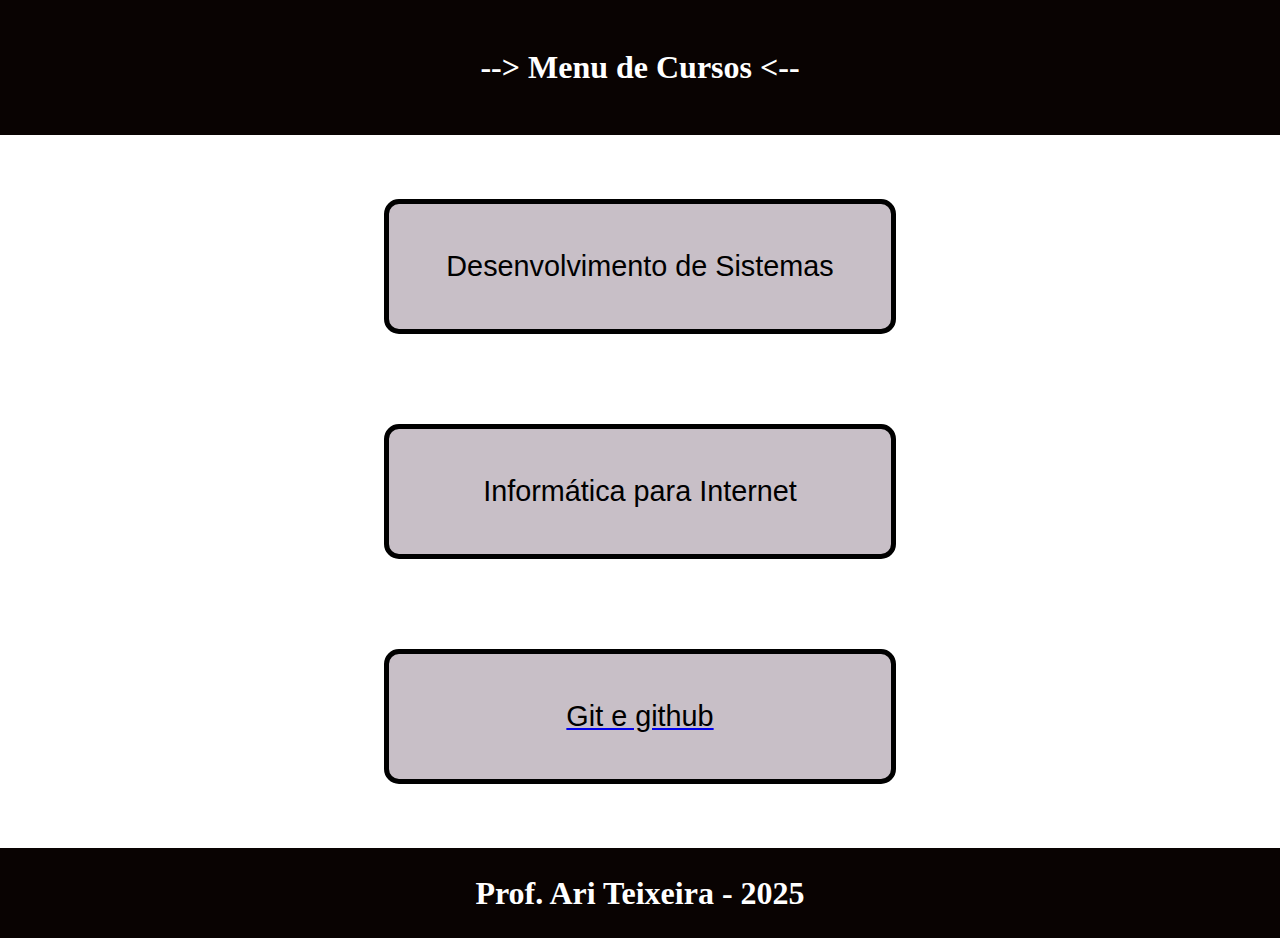
<file: index.html>
<!DOCTYPE html>
<html lang="en">
  <head>
    <meta charset="UTF-8" />
    <meta name="viewport" content="width=device-width, initial-scale=1.0" />
    <title>Info 2025</title>
    <link rel="stylesheet" href="style.css" />
  </head>
  <body>
    <header>
      <h1>--> Menu de Cursos <--</h1>
    </header>
    <main>
      <div class="cursos">
        <button
          onclick="window.location.href = 'desenvolvimentoSistemas/menu.html'"
        >
          Desenvolvimento de Sistemas
        </button>
      </div>
      <div class="cursos">
        <button
          onclick="window.location.href = 'informaticaInternet/menu.html'"
        >
          Informática para Internet
        </button>
      </div>
      <div class="cursos">
        <a href="https://drive.google.com/file/d/1wlylVDZWo2CKedAqG8D-zFIL4aNg5tof/view?usp=sharing">
          <button
        >
          Git e github
        </button>
        </a>
        
      </div>
    </main>
    <footer>
      <h1>Prof. Ari Teixeira - 2025</h1>
    </footer>
  </body>
</html>
</file>
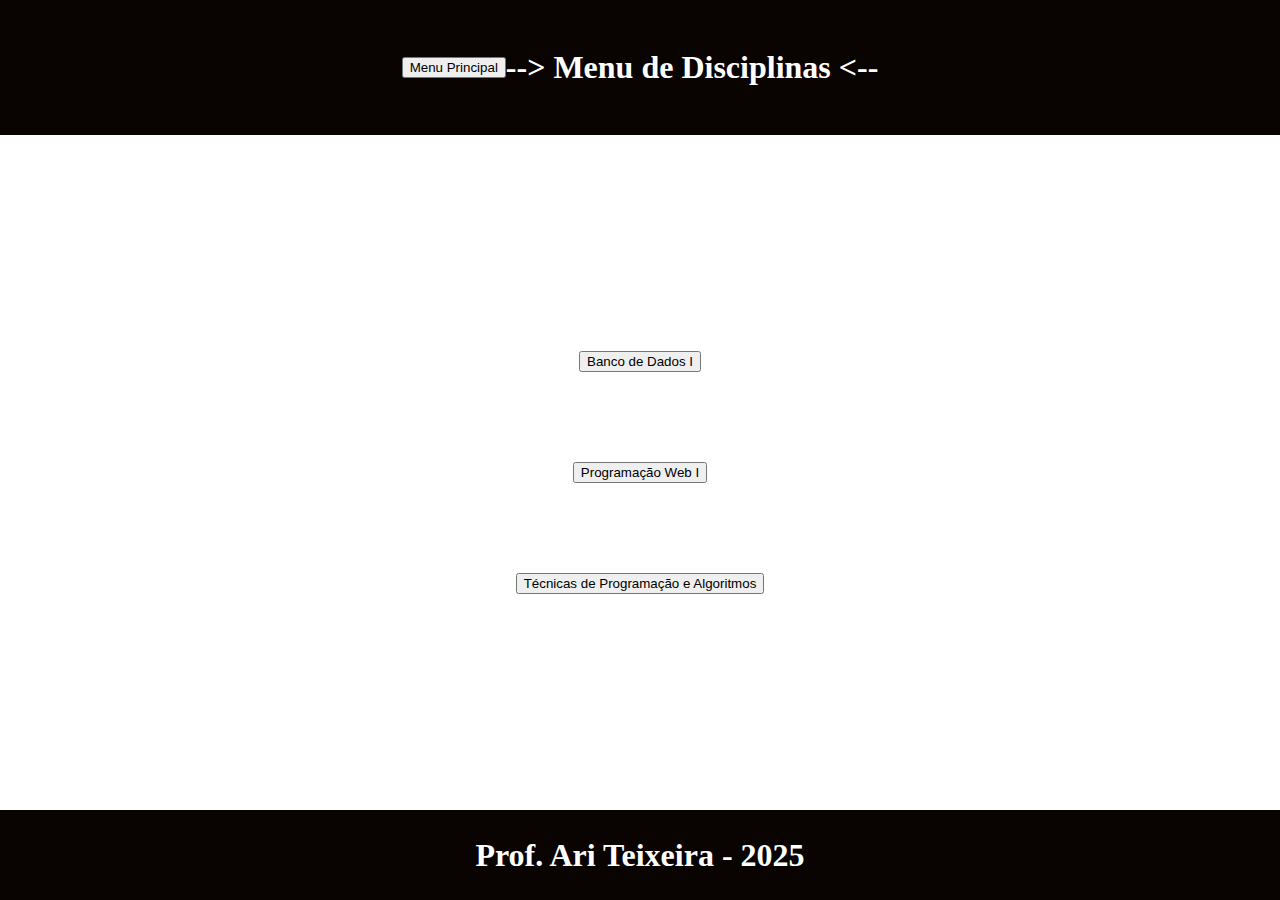
<file: desenvolvimentoSistemas/menu.html>
<!DOCTYPE html>
<html lang="en">
  <head>
    <meta charset="UTF-8" />
    <meta name="viewport" content="width=device-width, initial-scale=1.0" />
    <title>DS 2025</title>
    <link rel="stylesheet" href="style.css" />
  </head>
  <body>
    <header>
      <button id="home" onclick="window.location.href = '../index.html'">
        Menu Principal
      </button>
      <h1>--> Menu de Disciplinas <--</h1>
    </header>
    <main>
      <div class="cursos">
        <button onclick="window.location.href = 'bancoDadosI/bancoDadosI.html'">
          Banco de Dados I
        </button>
      </div>
      <div class="cursos">
        <button
          onclick="window.location.href = 'programacaoWebI/programacaoWebI.html'"
        >
          Programação Web I
        </button>
      </div>
      <div class="cursos">
        <button
          onclick="window.location.href = 'programacaoAlgoritmos/programacaoAlgoritmos.html'"
        >
          Técnicas de Programação e Algoritmos
        </button>
      </div>
    </main>
    <footer>
      <h1>Prof. Ari Teixeira - 2025</h1>
    </footer>
  </body>
</html>
</file>
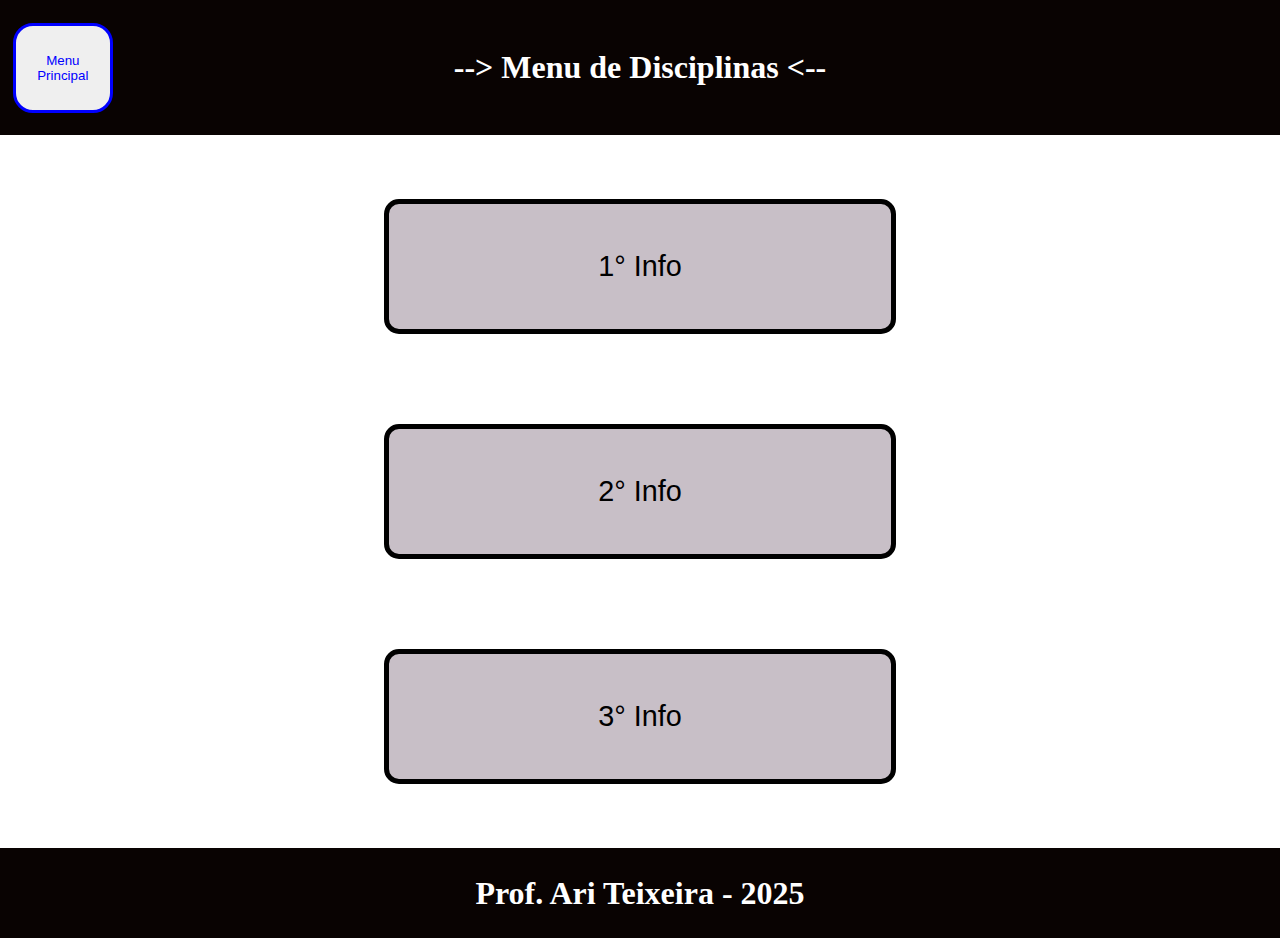
<file: informaticaInternet/menu.html>
<!DOCTYPE html>
<html lang="en">
  <head>
    <meta charset="UTF-8" />
    <meta name="viewport" content="width=device-width, initial-scale=1.0" />
    <title>InfoInternet 2025</title>
    <link rel="stylesheet" href="style.css" />
  </head>
  <body>
    <header>
      <button id="home" onclick="window.location.href = '/info2025/index.html'">
        Menu Principal
      </button>
      <h1>--> Menu de Disciplinas <--</h1>
    </header>
    <main>
      <div class="cursos">
        <button onclick="window.location.href = 'primeiro/menu.html'">
          1° Info
        </button>
      </div>
      <div class="cursos">
        <button
          onclick="window.location.href = 'segundo/interfacesWebII/interfacesWebII.html'"
        >
          2° Info
        </button>
      </div>
      <div class="cursos">
        <button onclick="window.location.href = 'terceiro/tcc/tcc.html'">
          3° Info
        </button>
      </div>
    </main>
    <footer>
      <h1>Prof. Ari Teixeira - 2025</h1>
    </footer>
  </body>
</html>
</file>
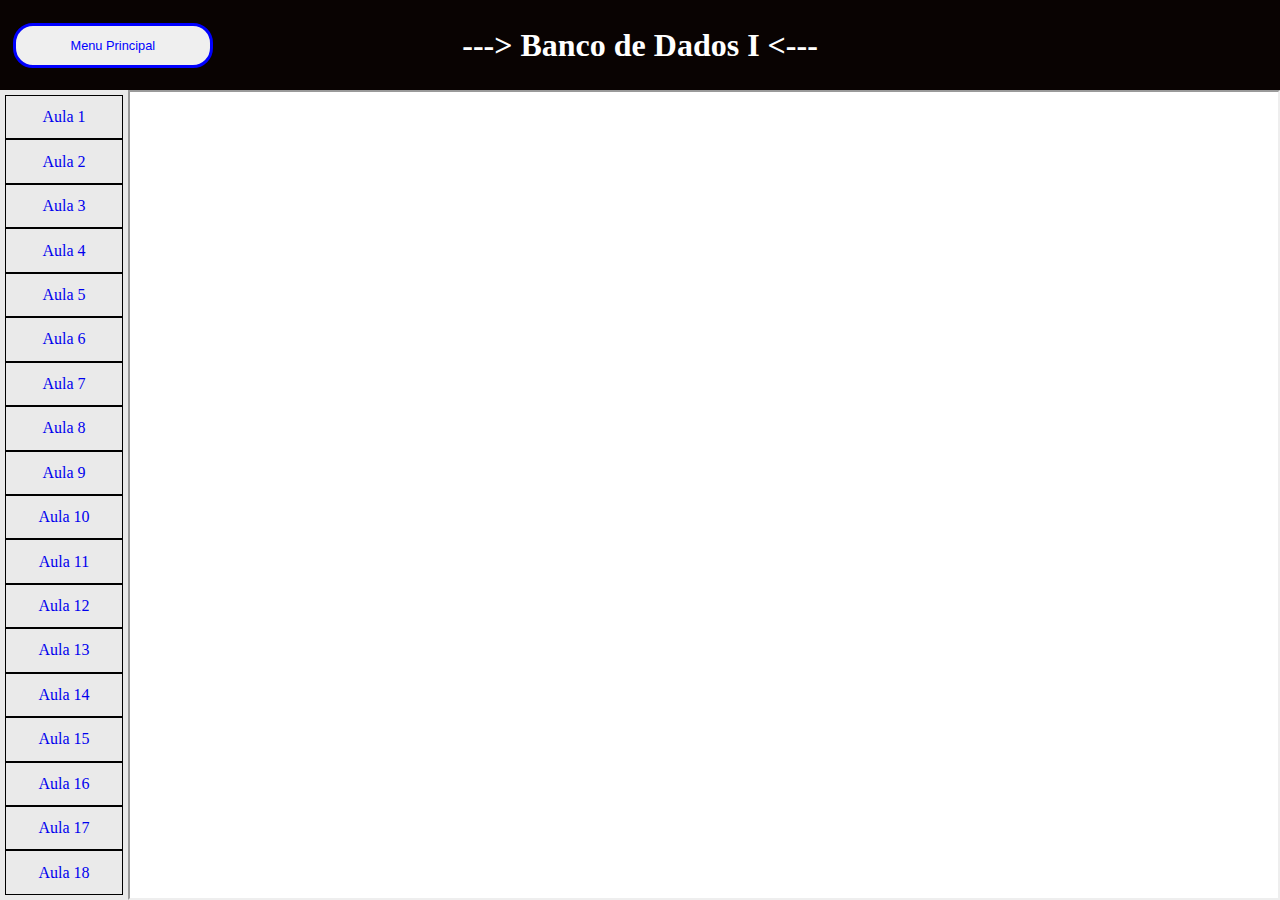
<file: desenvolvimentoSistemas/bancoDadosI/bancoDadosI.html>
<!DOCTYPE html>
<html lang="en">
  <head>
    <meta charset="UTF-8" />
    <meta name="viewport" content="width=device-width, initial-scale=1.0" />
    <title>InfoInternet 2025</title>
    <link rel="stylesheet" href="bancoDadosI.css" />
  </head>
  <body>
    <header>
      <button id="home" onclick="window.location.href = '/info2025/index.html'">
        Menu Principal
      </button>
      <h1>---> Banco de Dados I <---</h1>
    </header>
    <main>
      <aside id="menu">
        <a href="#" onclick="aula1()">Aula 1</a>
        <a href="#" onclick="aula2()">Aula 2</a>
        <a href="#" onclick="aula3()">Aula 3</a>
        <a href="#" onclick="aula4()">Aula 4</a>
        <a href="#" onclick="aula5()">Aula 5</a>
        <a href="#" onclick="aula6()">Aula 6</a>
        <a href="#" onclick="aula7()">Aula 7</a>
        <a href="#" onclick="aula8()">Aula 8</a>
        <a href="#" onclick="aula9()">Aula 9</a>
        <a href="#" onclick="aula10()">Aula 10</a>
        <a href="#" onclick="aula11()">Aula 11</a>
        <a href="#" onclick="aula12()">Aula 12</a>
        <a href="#" onclick="aula13()">Aula 13</a>
        <a href="#" onclick="aula14()">Aula 14</a>
        <a href="#" onclick="aula15()">Aula 15</a>
        <a href="#" onclick="aula16()">Aula 16</a>
        <a href="#" onclick="aula17()">Aula 17</a>
        <a href="#" onclick="aula18()">Aula 18</a>
        
      </aside>
      <section id="aulas">
        <iframe
          id="aulaPDF"
          src="aulas/aula1.pdf#zoom=65"
          width="100%"
          height="100%"
        ></iframe>
      </section>
    </main>

    <script src="bancoDadosI.js"></script>
  </body>
</html>
</file>
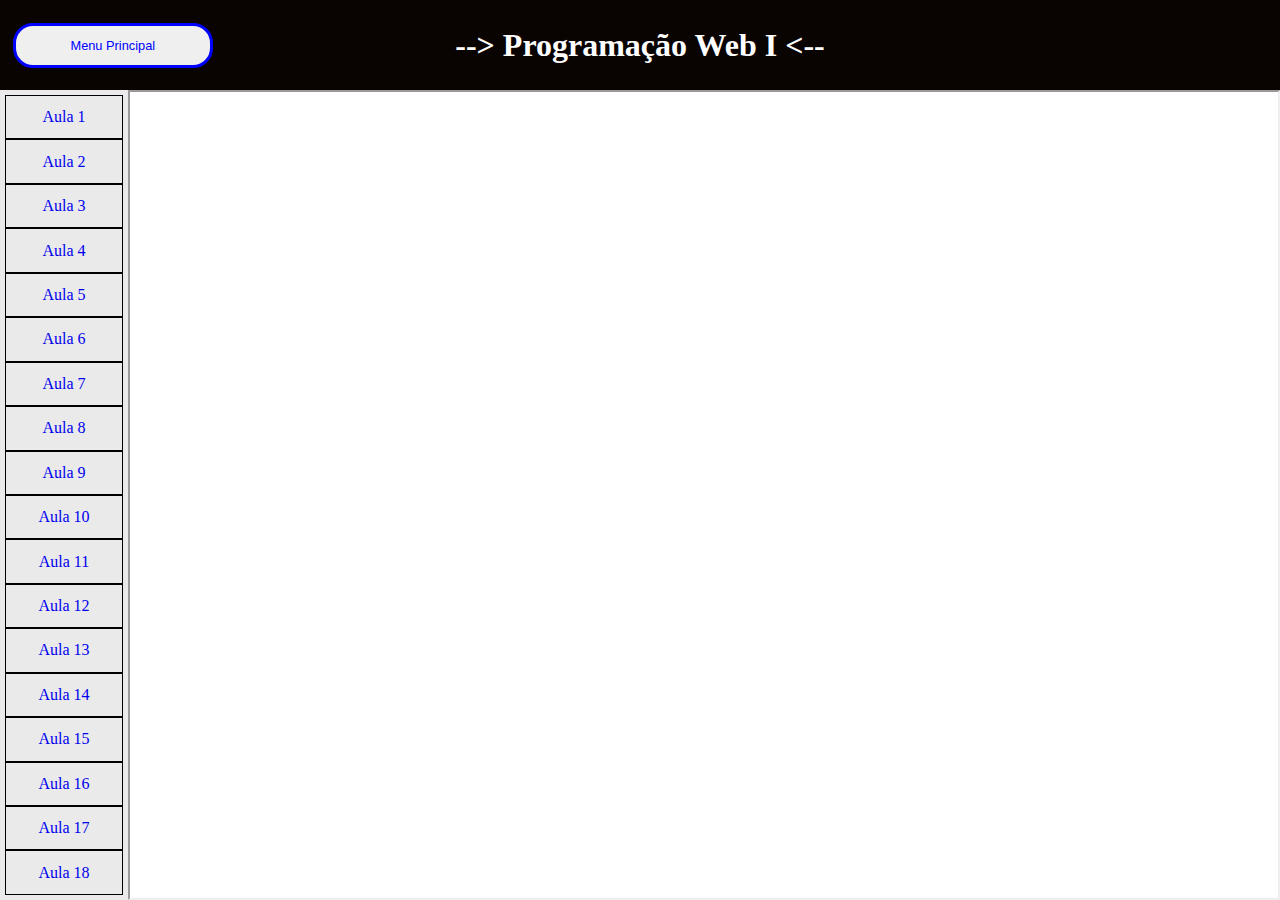
<file: desenvolvimentoSistemas/programacaoWebI/programacaoWebI.html>
<!DOCTYPE html>
<html lang="en">
  <head>
    <meta charset="UTF-8" />
    <meta name="viewport" content="width=device-width, initial-scale=1.0" />
    <title>InfoInternet 2025</title>
    <link rel="stylesheet" href="programacaoWebI.css" />
  </head>
  <body>
    <header>
      <button id="home" onclick="window.location.href = '/info2025/index.html'">
        Menu Principal
      </button>
      <h1>--> Programação Web I <--</h1>
    </header>
    <main>
      <aside id="menu">
        <a href="#" onclick="aula1()">Aula 1</a>
        <a href="#" onclick="aula2()">Aula 2</a>
        <a href="#" onclick="aula3()">Aula 3</a>
        <a href="#" onclick="aula4()">Aula 4</a>
        <a href="#" onclick="aula5()">Aula 5</a>
        <a href="#" onclick="aula6()">Aula 6</a>
        <a href="#" onclick="aula7()">Aula 7</a>
        <a href="#" onclick="aula8()">Aula 8</a>
        <a href="#" onclick="aula9()">Aula 9</a>
        <a href="#" onclick="aula10()">Aula 10</a>
        <a href="#" onclick="aula11()">Aula 11</a>
        <a href="#" onclick="aula12()">Aula 12</a>
        <a href="#" onclick="aula13()">Aula 13</a>
        <a href="#" onclick="aula14()">Aula 14</a>
        <a href="#" onclick="aula15()">Aula 15</a>
        <a href="#" onclick="aula16()">Aula 16</a>
        <a href="#" onclick="aula17()">Aula 17</a>
        <a href="#" onclick="aula18()">Aula 18</a>
      </aside>
      <section id="aulas">
        <iframe
          id="aulaPDF"
          src="aulas/aula1.pdf#zoom=65"
          width="100%"
          height="100%"
        ></iframe>
      </section>
    </main>

    <script src="programacaoWebI.js"></script>
  </body>
</html>
</file>
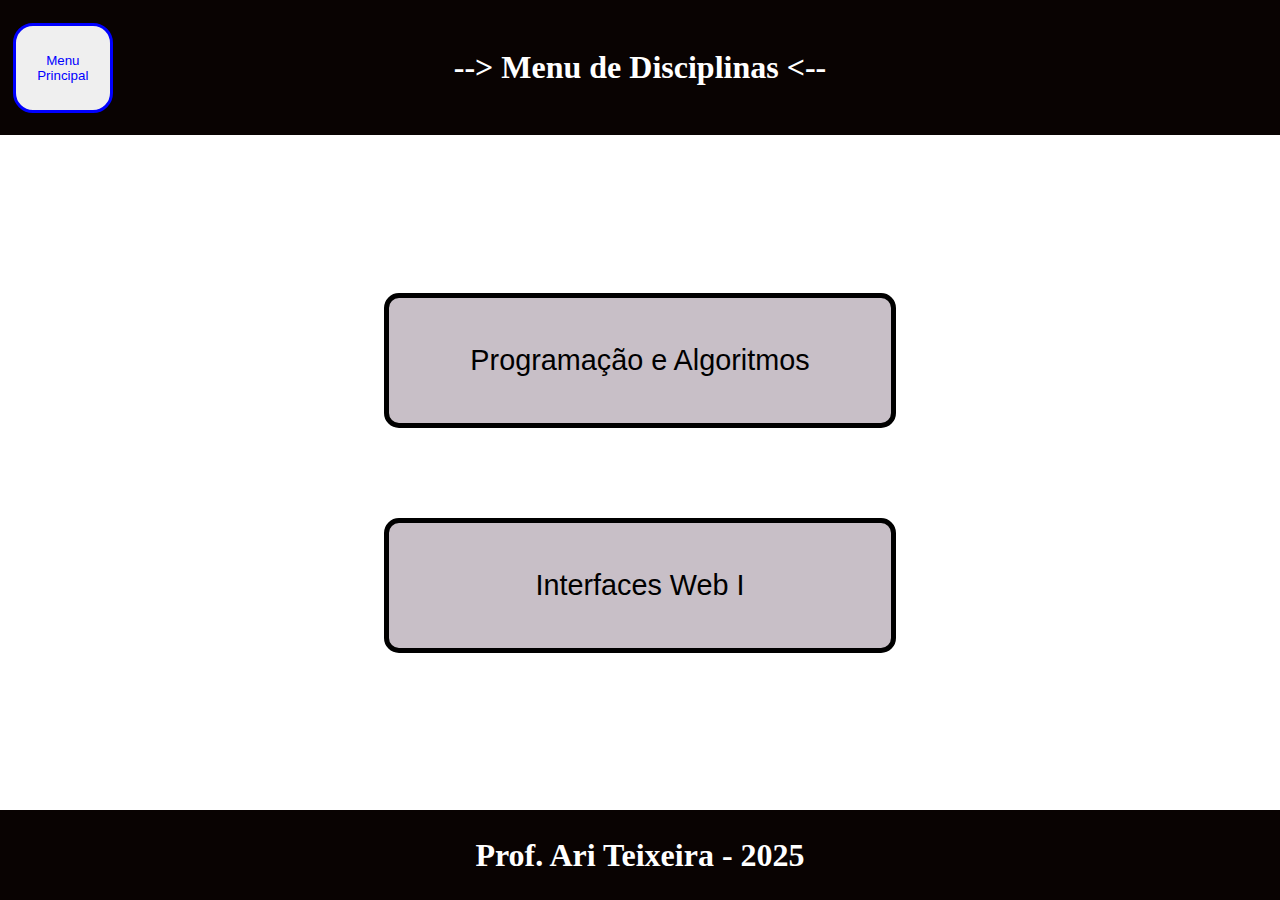
<file: informaticaInternet/primeiro/menu.html>
<!DOCTYPE html>
<html lang="en">
  <head>
    <meta charset="UTF-8" />
    <meta name="viewport" content="width=device-width, initial-scale=1.0" />
    <title>InfoInternet 2025</title>
    <link rel="stylesheet" href="style.css" />
  </head>
  <body>
    <header>
      <button id="home" onclick="window.location.href = '/info2025/index.html'">
        Menu Principal
      </button>
      <h1>--> Menu de Disciplinas <--</h1>
    </header>
    <main>
      <div class="cursos">
        <button
          onclick="window.location.href = 'programacaoAlgoritmos/programacaoAlgoritmos.html'"
        >
          Programação e Algoritmos
        </button>
      </div>
      <div class="cursos">
        <button
          onclick="window.location.href = 'interfacesWebI/interfacesWebI.html'"
        >
          Interfaces Web I
        </button>
      </div>
    </main>
    <footer>
      <h1>Prof. Ari Teixeira - 2025</h1>
    </footer>
  </body>
</html>
</file>
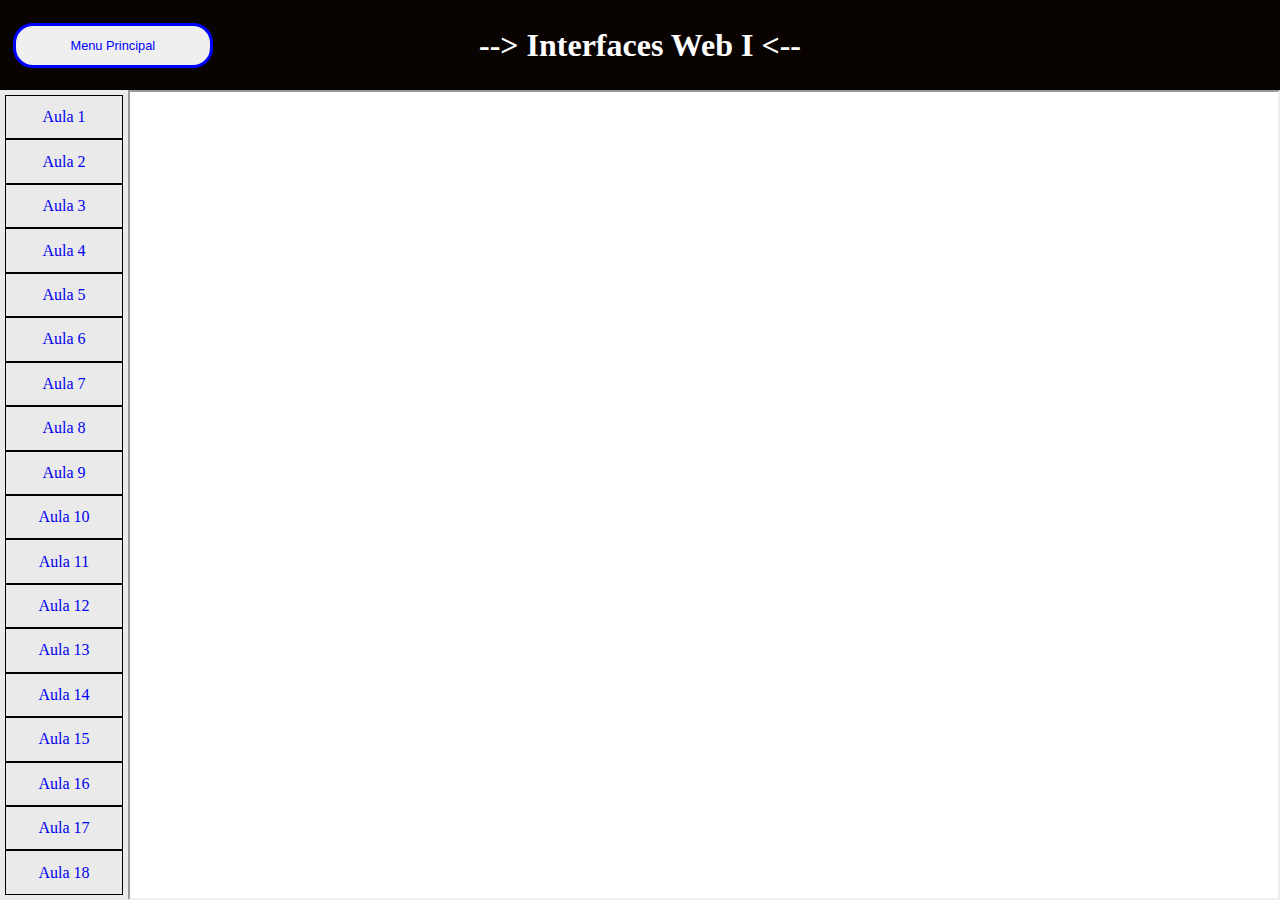
<file: informaticaInternet/primeiro/interfacesWebI/interfacesWebI.html>
<!DOCTYPE html>
<html lang="en">
  <head>
    <meta charset="UTF-8" />
    <meta name="viewport" content="width=device-width, initial-scale=1.0" />
    <title>InfoInternet 2025</title>
    <link rel="stylesheet" href="interfacesWebI.css" />
  </head>
  <body>
    <header>
      <button id="home" onclick="window.location.href = '/info2025/index.html'">
        Menu Principal
      </button>
      <h1>--> Interfaces Web I <--</h1>
    </header>
    <main>
      <aside id="menu">
        <a href="#" onclick="aula1()">Aula 1</a>
        <a href="#" onclick="aula2()">Aula 2</a>
        <a href="#" onclick="aula3()">Aula 3</a>
        <a href="#" onclick="aula4()">Aula 4</a>
        <a href="#" onclick="aula5()">Aula 5</a>
        <a href="#" onclick="aula6()">Aula 6</a>
        <a href="#" onclick="aula7()">Aula 7</a>
        <a href="#" onclick="aula8()">Aula 8</a>
        <a href="#" onclick="aula9()">Aula 9</a>
        <a href="#" onclick="aula10()">Aula 10</a>
        <a href="#" onclick="aula11()">Aula 11</a>
        <a href="#" onclick="aula12()">Aula 12</a>
        <a href="#" onclick="aula13()">Aula 13</a>
        <a href="#" onclick="aula14()">Aula 14</a>
        <a href="#" onclick="aula15()">Aula 15</a>
        <a href="#" onclick="aula16()">Aula 16</a>
        <a href="#" onclick="aula17()">Aula 17</a>
        <a href="#" onclick="aula18()">Aula 18</a>
      </aside>
      <section id="aulas">
        <iframe
          id="aulaPDF"
          src="aulas/aula1.pdf#zoom=65"
          width="100%"
          height="100%"
        ></iframe>
      </section>
    </main>

    <script src="interfacesWebI.js"></script>
  </body>
</html>
</file>
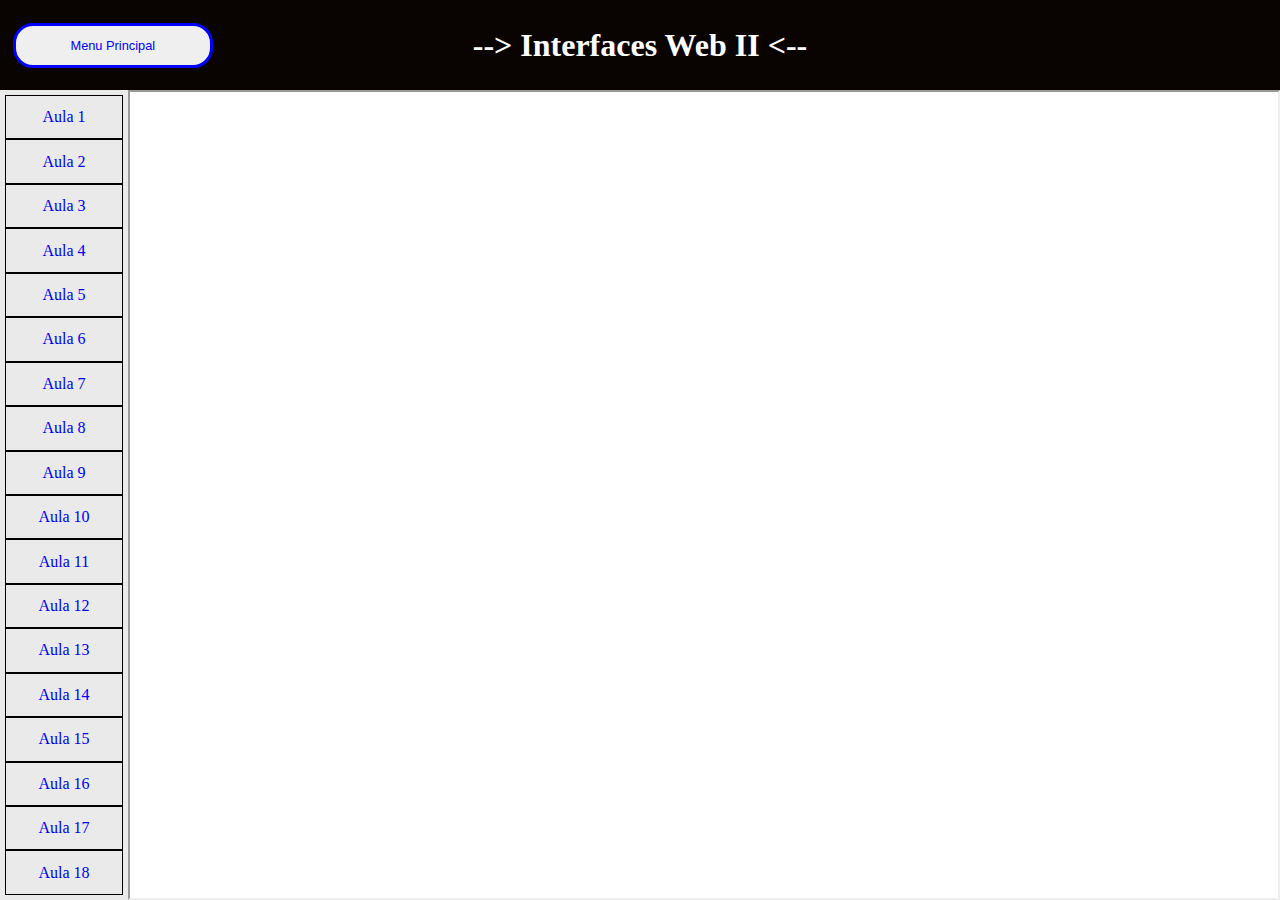
<file: informaticaInternet/segundo/interfacesWebII/interfacesWebII.html>
<!DOCTYPE html>
<html lang="en">
  <head>
    <meta charset="UTF-8" />
    <meta name="viewport" content="width=device-width, initial-scale=1.0" />
    <title>InfoInternet 2025</title>
    <link rel="stylesheet" href="interfacesWebII.css" />
  </head>
  <body>
    <header>
      <button id="home" onclick="window.location.href = '/info2025/index.html'">
        Menu Principal
      </button>
      <h1>--> Interfaces Web II <--</h1>
    </header>
    <main>
      <aside id="menu">
        <a href="#" onclick="aula1()">Aula 1</a>
        <a href="#" onclick="aula2()">Aula 2</a>
        <a href="#" onclick="aula3()">Aula 3</a>
        <a href="#" onclick="aula4()">Aula 4</a>
        <a href="#" onclick="aula5()">Aula 5</a>
        <a href="#" onclick="aula6()">Aula 6</a>
        <a href="#" onclick="aula7()">Aula 7</a>
        <a href="#" onclick="aula8()">Aula 8</a>
        <a href="#" onclick="aula9()">Aula 9</a>
        <a href="#" onclick="aula10()">Aula 10</a>
        <a href="#" onclick="aula11()">Aula 11</a>
        <a href="#" onclick="aula12()">Aula 12</a>
        <a href="#" onclick="aula13()">Aula 13</a>
        <a href="#" onclick="aula14()">Aula 14</a>
        <a href="#" onclick="aula15()">Aula 15</a>
        <a href="#" onclick="aula16()">Aula 16</a>
        <a href="#" onclick="aula17()">Aula 17</a>
        <a href="#" onclick="aula18()">Aula 18</a>
      </aside>
      <section id="aulas">
        <iframe
          id="aulaPDF"
          src="aulas/aula1.pdf#zoom=65"
          width="100%"
          height="100%"
        ></iframe>
      </section>
    </main>

    <script src="interfacesWebII.js"></script>
  </body>
</html>
</file>
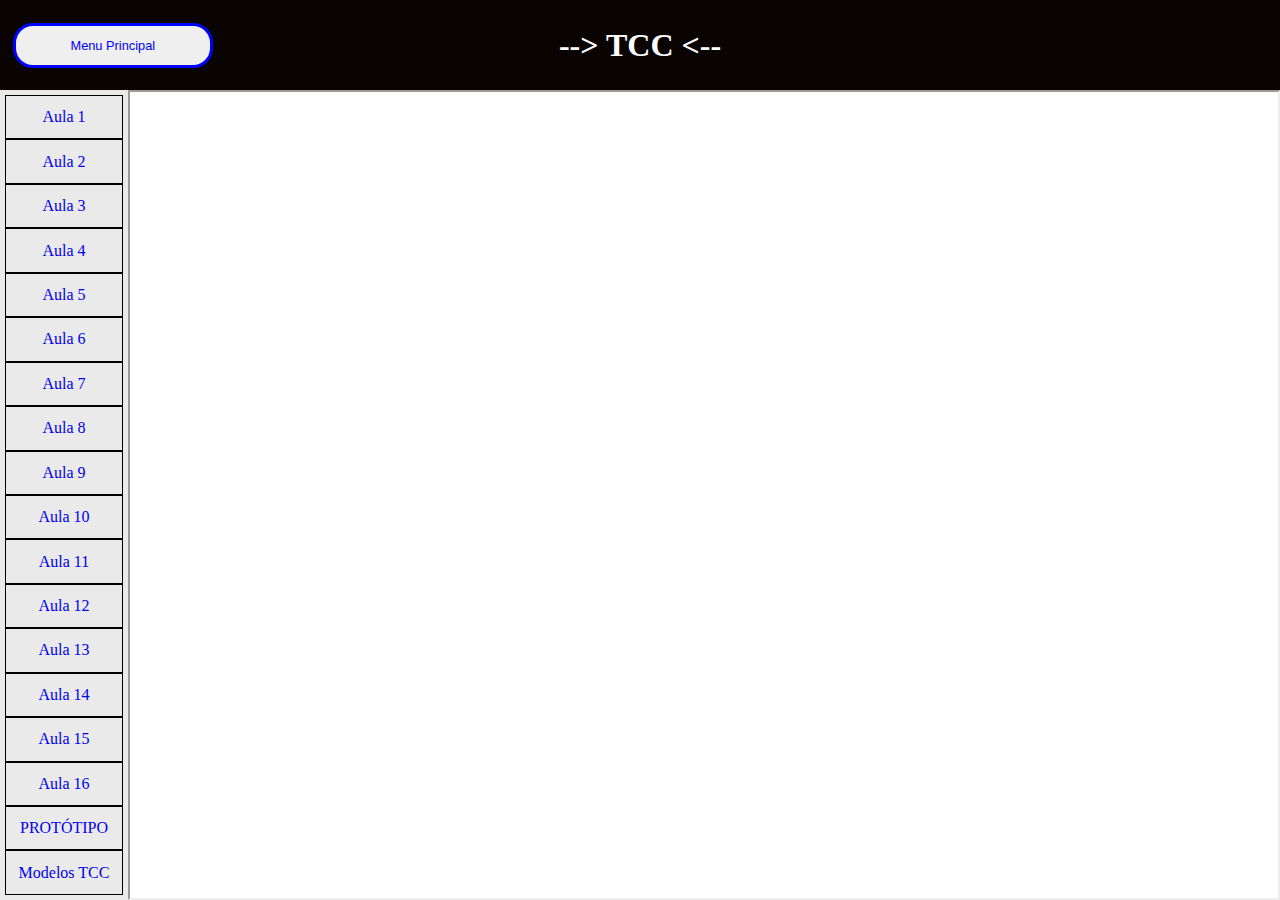
<file: informaticaInternet/terceiro/tcc/tcc.html>
<!DOCTYPE html>
<html lang="en">
  <head>
    <meta charset="UTF-8" />
    <meta name="viewport" content="width=device-width, initial-scale=1.0" />
    <title>InfoInternet 2025</title>
    <link rel="stylesheet" href="tcc.css" />
  </head>
  <body>
    <header>
      <button id="home" onclick="window.location.href = '/info2025/index.html'">
        Menu Principal
      </button>
      <h1>--> TCC <--</h1>
    </header>
    <main>
      <aside id="menu">
        <a href="#" onclick="aula1()">Aula 1</a>
        <a href="#" onclick="aula2()">Aula 2</a>
        <a href="#" onclick="aula3()">Aula 3</a>
        <a href="#" onclick="aula4()">Aula 4</a>
        <a href="#" onclick="aula5()">Aula 5</a>
        <a href="#" onclick="aula6()">Aula 6</a>
        <a href="#" onclick="aula7()">Aula 7</a>
        <a href="#" onclick="aula8()">Aula 8</a>
        <a href="#" onclick="aula9()">Aula 9</a>
        <a href="#" onclick="aula10()">Aula 10</a>
        <a href="#" onclick="aula11()">Aula 11</a>
        <a href="#" onclick="aula12()">Aula 12</a>
        <a href="#" onclick="aula13()">Aula 13</a>
        <a href="#" onclick="aula14()">Aula 14</a>
        <a href="#" onclick="aula15()">Aula 15</a>
        <a href="#" onclick="aula16()">Aula 16</a>
        <a href="#" onclick="aula17()">PROTÓTIPO</a>
        <a href="https://drive.google.com/drive/folders/1B2aE4IwQ4iPcj6rQHZdBcjT--gROYDSR?usp=sharing" target="_blank">Modelos TCC</a>
      </aside>
      <section id="aulas">
        <iframe
          id="aulaPDF"
          src="aulas/aula1s.pdf"
          width="100%"
          height="100%"
        ></iframe>
      </section>
    </main>

    <script src="tcc.js"></script>
  </body>
</html>
</file>
<file: style.css>
* {
  margin: 0;
  box-sizing: border-box;
}
header {
  background-color: #090302;
  height: 15vh;
  display: flex;
  align-items: center;
  justify-content: center;
}
header h1 {
  color: white;
}
main {
  min-height: 75vh;
  width: 100vw;
  padding: 5vw;
  display: flex;
  align-items: center;
  justify-content: center;
  flex-direction: column;
  margin: auto;
  gap: 10vh;
  background-image: url(https://clarify.com.br/blog/wp-content/uploads/2021/09/linguagens-de-programacao.jpg);
  background-size: cover;
  
}
main .cursos button {
  text-align: center;
  background-color: #c8bfc7;
  height: 15vh;
  width: 40vw;
  display: flex;
  align-items: center;
  justify-content: center;
  border-radius: 15px;
  border: solid 5px;
  font-size: 1.8rem;
}
main .cursos button:hover {
  background-color: #7a9b76;
  cursor: pointer;
  color: #090302;
}
footer {
  background-color: #090302;
  height: 10vh;
  display: flex;
  align-items: center;
  justify-content: center;
  color: white;
}
@media (width < 600px) {
  main .cursos button {
    height: 20vh;
    width: 90vw;
  }
}
</file>
<file: desenvolvimentoSistemas/style.css>
* {
  margin: 0;
  box-sizing: border-box;
}
header {
  background-color: #090302;
  height: 15vh;
  display: flex;
  align-items: center;
  justify-content: center;
}
header > h1 {
  color: white;
}
main {
  height: 75vh;
  width: 100vw;
  padding: 5vw;
  display: flex;
  align-items: center;
  justify-content: center;
  flex-direction: column;
  margin: auto;
  gap: 10vh;
  background-image: url(https://www.leidainformatica.com/wp-content/uploads/2020/05/205-scaled.jpg);
  background-size: cover;
}
main > .cursos > h1 {
  text-align: center;
  background-color: #c8bfc7;
  height: 15vh;
  width: 40vw;
  display: flex;
  align-items: center;
  justify-content: center;
  border-radius: 15px;
  border: solid 5px;
}
main > .cursos > h1:hover {
  background-color: #7a9b76;
  cursor: pointer;
  color: #090302;
}
footer {
  background-color: #090302;
  height: 10vh;
  display: flex;
  align-items: center;
  justify-content: center;
  color: white;
}
@media (width < 600px) {
  main > .cursos > h1 {
    height: 20vh;
    width: 90vw;
  }
}
</file>
<file: informaticaInternet/style.css>
* {
  margin: 0;
  box-sizing: border-box;
}
header {
  background-color: #090302;
  height: 15vh;
  display: flex;
  align-items: center;
  justify-content: center;
}
header > #home {
  position: absolute;
  left: 1vw;
  width: 100px;
  height: 10vh;
  color: blue;
  border: solid 3px blue;
  border-radius: 20px;
}
header > #home:hover {
  background-color: #7a9b76;
  cursor: pointer;
  color: #090302;
}
header > h1 {
  color: white;
}
main {
  min-height: 75vh;
  width: 100vw;
  padding: 5vw;
  display: flex;
  align-items: center;
  justify-content: center;
  flex-direction: column;
  margin: auto;
  gap: 10vh;
  background-image: url(https://www.leidainformatica.com/wp-content/uploads/2020/05/205-scaled.jpg);
  background-size: cover;
}
main > .cursos > button {
  text-align: center;
  background-color: #c8bfc7;
  height: 15vh;
  width: 40vw;
  display: flex;
  align-items: center;
  justify-content: center;
  border-radius: 15px;
  border: solid 5px;
  font-size: 1.8rem;
}
main > .cursos > button:hover {
  background-color: #7a9b76;
  cursor: pointer;
  color: #090302;
}
footer {
  background-color: #090302;
  height: 10vh;
  display: flex;
  align-items: center;
  justify-content: center;
  color: white;
}
@media (width < 600px) {
  main > .cursos > button {
    height: 20vh;
    width: 90vw;
  }
  header > #home {
    position: static;
    width: 80%;
    height: 5vh;
    border-radius: 5px;
  }
  header {
    display: flex;
    flex-direction: column;
    gap: 1vh;
  }
}
</file>
<file: desenvolvimentoSistemas/bancoDadosI/bancoDadosI.css>
* {
  margin: 0;
  box-sizing: border-box;
}
header {
  background-color: #090302;
  height: 10vh;
  display: flex;
  align-items: center;
  justify-content: center;
}
header > #home {
  position: absolute;
  left: 1vw;
  width: 200px;
  height: 5vh;
  color: blue;
  border: solid 3px blue;
  border-radius: 20px;
  font-size: 1vw;
}
header > #home:hover {
  background-color: #7a9b76;
  cursor: pointer;
  color: #090302;
}
header > h1 {
  color: white;
  
}
main {
  min-height: 85vh;
  width: 100vw;
  display: flex;
  align-items: center;
  justify-content: center;  
  margin: auto;
  
}
main #menu{
  background-color: #EAEAEA;
  width: 10vw;
  height: 90vh;
  display: flex;
  align-items: center;
  flex-direction: column;
  padding: 5px;
  
}
main #menu a{
  text-decoration: none;
  border: solid 1px black;
  width: 100%;
  height: 5vh;
  display: flex;
  align-items: center;
  text-align: center;
  justify-content: center;
  
  
  
}
main #menu a:hover{
  background-color: #7a9b76;
  
}
main #aulas{
  background-color: #FFFFFF;
  width: 90vw;
  height: 90vh;
  overflow:hidden;
  
}
@media (width < 600px) {
  header > #home {
    position: static;
    width: 80%;
    height: 5vh;
    border-radius: 5px;
  }
  header {
    display: flex;
    flex-direction: column;
    gap: 1vh;
  }
}
</file>
<file: desenvolvimentoSistemas/programacaoWebI/programacaoWebI.css>
* {
  margin: 0;
  box-sizing: border-box;
}
header {
  background-color: #090302;
  height: 10vh;
  display: flex;
  align-items: center;
  justify-content: center;
}
header > #home {
  position: absolute;
  left: 1vw;
  width: 200px;
  height: 5vh;
  color: blue;
  border: solid 3px blue;
  border-radius: 20px;
  font-size: 1vw;
}
header > #home:hover {
  background-color: #7a9b76;
  cursor: pointer;
  color: #090302;
}
header > h1 {
  color: white;
  
}
main {
  min-height: 85vh;
  width: 100vw;
  display: flex;
  align-items: center;
  justify-content: center;  
  margin: auto;
  
}
main #menu{
  background-color: #EAEAEA;
  width: 10vw;
  height: 90vh;
  display: flex;
  align-items: center;
  flex-direction: column;
  padding: 5px;
  
}
main #menu a{
  text-decoration: none;
  border: solid 1px black;
  width: 100%;
  height: 5vh;
  display: flex;
  align-items: center;
  text-align: center;
  justify-content: center;
  
  
  
}
main #menu a:hover{
  background-color: #7a9b76;
  
}
main #aulas{
  background-color: #FFFFFF;
  width: 90vw;
  height: 90vh;
  overflow:hidden;
  
}
@media (width < 600px) {
  header > #home {
    position: static;
    width: 80%;
    height: 5vh;
    border-radius: 5px;
  }
  header {
    display: flex;
    flex-direction: column;
    gap: 1vh;
  }
}
</file>
<file: informaticaInternet/primeiro/style.css>
* {
  margin: 0;
  box-sizing: border-box;
}
header {
  background-color: #090302;
  height: 15vh;
  display: flex;
  align-items: center;
  justify-content: center;
}
header > #home {
  position: absolute;
  left: 1vw;
  width: 100px;
  height: 10vh;
  color: blue;
  border: solid 3px blue;
  border-radius: 20px;
}
header > #home:hover {
  background-color: #7a9b76;
  cursor: pointer;
  color: #090302;
}
header > h1 {
  color: white;
}
main {
  min-height: 75vh;
  width: 100vw;
  padding: 5vw;
  display: flex;
  align-items: center;
  justify-content: center;
  flex-direction: column;
  margin: auto;
  gap: 10vh;
  background-image: url(https://www.leidainformatica.com/wp-content/uploads/2020/05/205-scaled.jpg);
  background-size: cover;
}
main > .cursos > button {
  text-align: center;
  background-color: #c8bfc7;
  height: 15vh;
  width: 40vw;
  display: flex;
  align-items: center;
  justify-content: center;
  border-radius: 15px;
  border: solid 5px;
  font-size: 1.8rem;
}
main > .cursos > button:hover {
  background-color: #7a9b76;
  cursor: pointer;
  color: #090302;
}
footer {
  background-color: #090302;
  height: 10vh;
  display: flex;
  align-items: center;
  justify-content: center;
  color: white;
}
@media (width < 600px) {
  main > .cursos > button {
    height: 20vh;
    width: 90vw;
  }
  header > #home {
    position: static;
    width: 80%;
    height: 5vh;
    border-radius: 5px;
  }
  header {
    display: flex;
    flex-direction: column;
    gap: 1vh;
  }
}
</file>
<file: informaticaInternet/primeiro/interfacesWebI/interfacesWebI.css>
* {
  margin: 0;
  box-sizing: border-box;
}
header {
  background-color: #090302;
  height: 10vh;
  display: flex;
  align-items: center;
  justify-content: center;
}
header > #home {
  position: absolute;
  left: 1vw;
  width: 200px;
  height: 5vh;
  color: blue;
  border: solid 3px blue;
  border-radius: 20px;
  font-size: 1vw;
}
header > #home:hover {
  background-color: #7a9b76;
  cursor: pointer;
  color: #090302;
}
header > h1 {
  color: white;
  
}
main {
  min-height: 85vh;
  width: 100vw;
  display: flex;
  align-items: center;
  justify-content: center;  
  margin: auto;
  
}
main #menu{
  background-color: #EAEAEA;
  width: 10vw;
  height: 90vh;
  display: flex;
  align-items: center;
  flex-direction: column;
  padding: 5px;
  
}
main #menu a{
  text-decoration: none;
  border: solid 1px black;
  width: 100%;
  height: 5vh;
  display: flex;
  align-items: center;
  text-align: center;
  justify-content: center;
  
  
  
}
main #menu a:hover{
  background-color: #7a9b76;
  
}
main #aulas{
  background-color: #FFFFFF;
  width: 90vw;
  height: 90vh;
  overflow:hidden;
  
}
@media (width < 600px) {
  header > #home {
    position: static;
    width: 80%;
    height: 5vh;
    border-radius: 5px;
  }
  header {
    display: flex;
    flex-direction: column;
    gap: 1vh;
  }
}
</file>
<file: informaticaInternet/segundo/interfacesWebII/interfacesWebII.css>
* {
  margin: 0;
  box-sizing: border-box;
}
header {
  background-color: #090302;
  height: 10vh;
  display: flex;
  align-items: center;
  justify-content: center;
}
header > #home {
  position: absolute;
  left: 1vw;
  width: 200px;
  height: 5vh;
  color: blue;
  border: solid 3px blue;
  border-radius: 20px;
  font-size: 1vw;
}
header > #home:hover {
  background-color: #7a9b76;
  cursor: pointer;
  color: #090302;
}
header > h1 {
  color: white;
  
}
main {
  min-height: 85vh;
  width: 100vw;
  display: flex;
  align-items: center;
  justify-content: center;  
  margin: auto;
  
}
main #menu{
  background-color: #EAEAEA;
  width: 10vw;
  height: 90vh;
  display: flex;
  align-items: center;
  flex-direction: column;
  padding: 5px;
  
}
main #menu a{
  text-decoration: none;
  border: solid 1px black;
  width: 100%;
  height: 5vh;
  display: flex;
  align-items: center;
  text-align: center;
  justify-content: center;
  
  
  
}
main #menu a:hover{
  background-color: #7a9b76;
  
}
main #aulas{
  background-color: #FFFFFF;
  width: 90vw;
  height: 90vh;
  overflow:hidden;
  
}
@media (width < 600px) {
  header > #home {
    position: static;
    width: 80%;
    height: 5vh;
    border-radius: 5px;
  }
  header {
    display: flex;
    flex-direction: column;
    gap: 1vh;
  }
}
</file>
<file: informaticaInternet/terceiro/tcc/tcc.css>
* {
  margin: 0;
  box-sizing: border-box;
}
header {
  background-color: #090302;
  height: 10vh;
  display: flex;
  align-items: center;
  justify-content: center;
}
header > #home {
  position: absolute;
  left: 1vw;
  width: 200px;
  height: 5vh;
  color: blue;
  border: solid 3px blue;
  border-radius: 20px;
  font-size: 1vw;
}
header > #home:hover {
  background-color: #7a9b76;
  cursor: pointer;
  color: #090302;
}
header > h1 {
  color: white;
  
}
main {
  min-height: 85vh;
  width: 100vw;
  display: flex;
  align-items: center;
  justify-content: center;  
  margin: auto;
  
}
main #menu{
  background-color: #EAEAEA;
  width: 10vw;
  height: 90vh;
  display: flex;
  align-items: center;
  flex-direction: column;
  padding: 5px;
  
}
main #menu a{
  text-decoration: none;
  border: solid 1px black;
  width: 100%;
  height: 5vh;
  display: flex;
  align-items: center;
  text-align: center;
  justify-content: center;
  
  
  
}
main #menu a:hover{
  background-color: #7a9b76;
  
}
main #aulas{
  background-color: #FFFFFF;
  width: 90vw;
  height: 90vh;
  overflow:hidden;
  
}
@media (width < 600px) {
  header > #home {
    position: static;
    width: 80%;
    height: 5vh;
    border-radius: 5px;
  }
  header {
    display: flex;
    flex-direction: column;
    gap: 1vh;
  }
}
</file>
